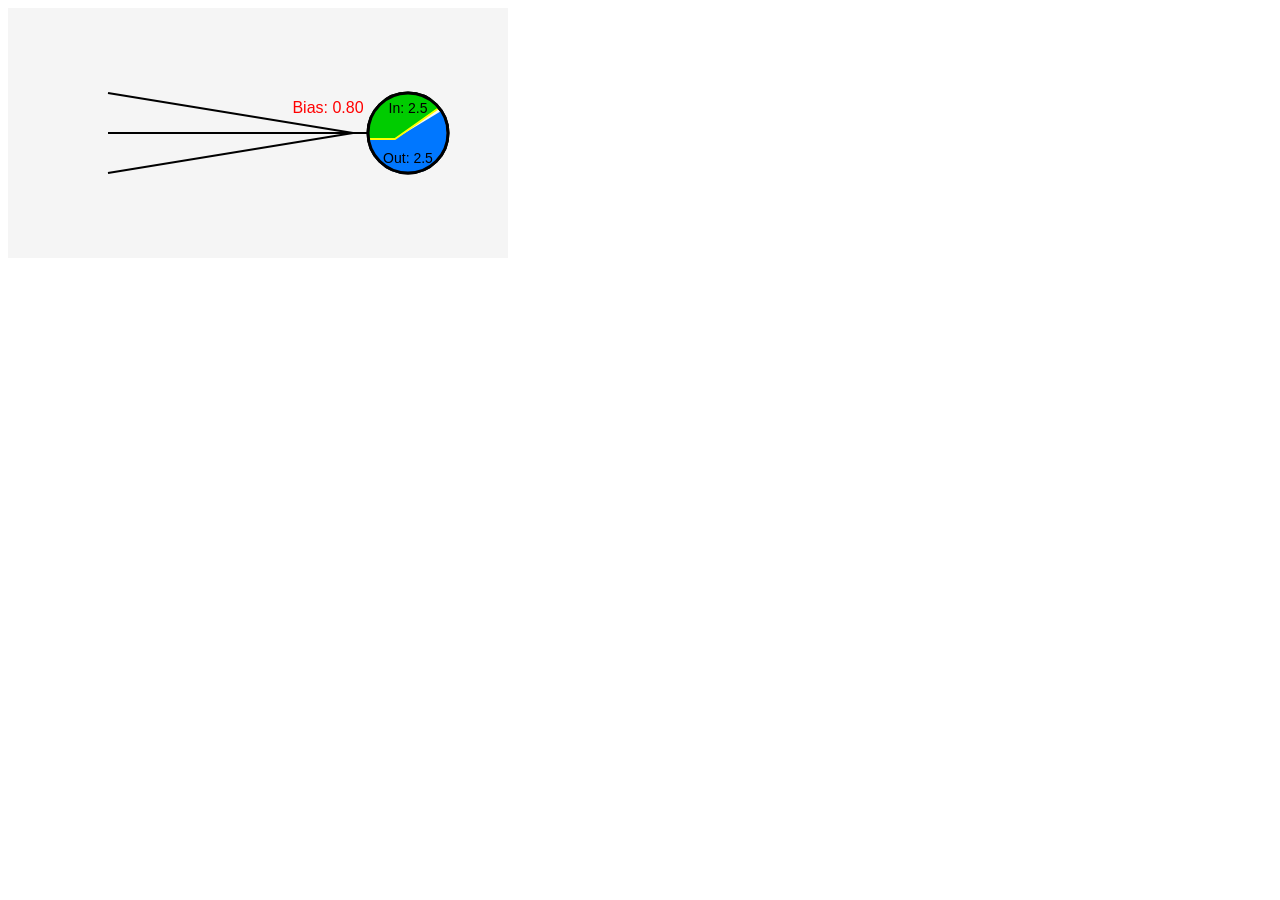
<file: neurondrawing.html>
<!DOCTYPE html>
<html lang="en">
<head>
<meta charset="UTF-8">
<title>Neuron with Bias (Restored Clean Version)</title>
<style>
  canvas {
    background: #f5f5f5;
  }
</style>
</head>
<body>
<canvas id="neuronCanvas" width="500" height="250"></canvas>

<script>
const canvas = document.getElementById("neuronCanvas");
const ctx = canvas.getContext("2d");

// Data
const bias = 0.8;
const inputValue = 2.5;
const outputValue = Math.max(0, inputValue * 0.7 + bias);

// Geometry
const neuronX = 400;
const neuronY = 125;
const neuronRadius = 40;
// Place the convergence much closer to the neuron so the merged segment is ~15px
const convergeLineLength = 15; // length of the single, merged line segment before the neuron
const connectEndX = neuronX - neuronRadius; // where the connection meets the neuron circle
const convergeX = connectEndX - convergeLineLength;
const convergeY = neuronY;
// Fixed bias label anchor relative to neuron
const biasLabelOffset = 40; // px left from neuron edge (moved 10px further left)
const biasLabelX = neuronX - neuronRadius - biasLabelOffset;

// --- Draw 3 input lines converging ---
ctx.strokeStyle = "black";
ctx.lineWidth = 2;

for (let offset of [-40, 0, 40]) {
  ctx.beginPath();
  ctx.moveTo(100, convergeY + offset);
  ctx.lineTo(convergeX, convergeY);
  ctx.stroke();
}

// --- Line from convergence to neuron (touch circle) ---
ctx.beginPath();
ctx.moveTo(convergeX, convergeY);
ctx.lineTo(connectEndX, neuronY);
ctx.stroke();

// --- "Bias" label above the connecting line ---
ctx.fillStyle = "red";
ctx.font = "16px Arial";
ctx.textAlign = "center";
ctx.fillText(
  "Bias: " + bias.toFixed(2),
  biasLabelX,
  neuronY - 20
);

// --- Draw neuron outline (thicker border) ---
ctx.beginPath();
ctx.arc(neuronX, neuronY, neuronRadius, 0, 2 * Math.PI);
ctx.strokeStyle = "black";
ctx.lineWidth = 3;
ctx.stroke();

// --- Define ReLU split line (shift left by 5 px) ---
const reluFlatStartX = neuronX - neuronRadius * 0.8 - 2.5 - 5;  // extend left and shift
const reluFlatY = neuronY + neuronRadius * 0.15;
const reluCornerX = neuronX - neuronRadius * 0.2 - 5;          // shift
const reluCornerY = neuronY + neuronRadius * 0.15;
const reluEndX = neuronX + neuronRadius * 0.8 + 2.5 - 5;        // extend right and shift
const reluEndY = neuronY - neuronRadius * 0.6;
// Make blue region wider on right side (6px total)
const reluEndXBlue = reluEndX + 7;

// --- Draw top region (bright green) ---
ctx.save();
ctx.beginPath();
ctx.arc(neuronX, neuronY, neuronRadius + 1, 0, 2 * Math.PI);
ctx.clip();
ctx.beginPath();
ctx.moveTo(reluFlatStartX, reluFlatY);
ctx.lineTo(reluCornerX, reluCornerY);
ctx.lineTo(reluEndX, reluEndY);
ctx.lineTo(neuronX + neuronRadius + 2, neuronY - neuronRadius - 2);
ctx.lineTo(neuronX - neuronRadius - 2, neuronY - neuronRadius - 2);
ctx.closePath();
ctx.fillStyle = "#00cc00"; // bright green
ctx.fill();
ctx.restore();

// --- Draw bottom region (bright blue) ---
ctx.save();
ctx.beginPath();
ctx.arc(neuronX, neuronY, neuronRadius + 1, 0, 2 * Math.PI);
ctx.clip();
ctx.beginPath();
ctx.moveTo(reluFlatStartX, reluFlatY);
ctx.lineTo(reluCornerX, reluCornerY);
ctx.lineTo(reluEndXBlue, reluEndY);
ctx.lineTo(neuronX + neuronRadius + 2, neuronY + neuronRadius + 2);
ctx.lineTo(neuronX - neuronRadius - 2, neuronY + neuronRadius + 2);
ctx.closePath();
ctx.fillStyle = "#0077ff"; // bright blue
ctx.fill();
ctx.restore();

// --- Draw ReLU line (yellow, thin but wider) ---
ctx.beginPath();
ctx.moveTo(reluFlatStartX, reluFlatY);
ctx.lineTo(reluCornerX, reluCornerY);
ctx.lineTo(reluEndX, reluEndY);
ctx.strokeStyle = "yellow";
ctx.lineWidth = 2; // thin line
ctx.lineJoin = "round";
ctx.stroke();

// --- Redraw circle border last ---
ctx.beginPath();
ctx.arc(neuronX, neuronY, neuronRadius, 0, 2 * Math.PI);
ctx.strokeStyle = "black";
ctx.lineWidth = 3;
ctx.stroke();

// --- Input/Output text ---
ctx.fillStyle = "black";
ctx.font = "14px Arial";
ctx.textAlign = "center";
ctx.fillText("In: " + inputValue.toFixed(1), neuronX, neuronY - 20);
ctx.fillText("Out: " + outputValue.toFixed(1), neuronX, neuronY + 30);
</script>
</body>
</html>
</file>
